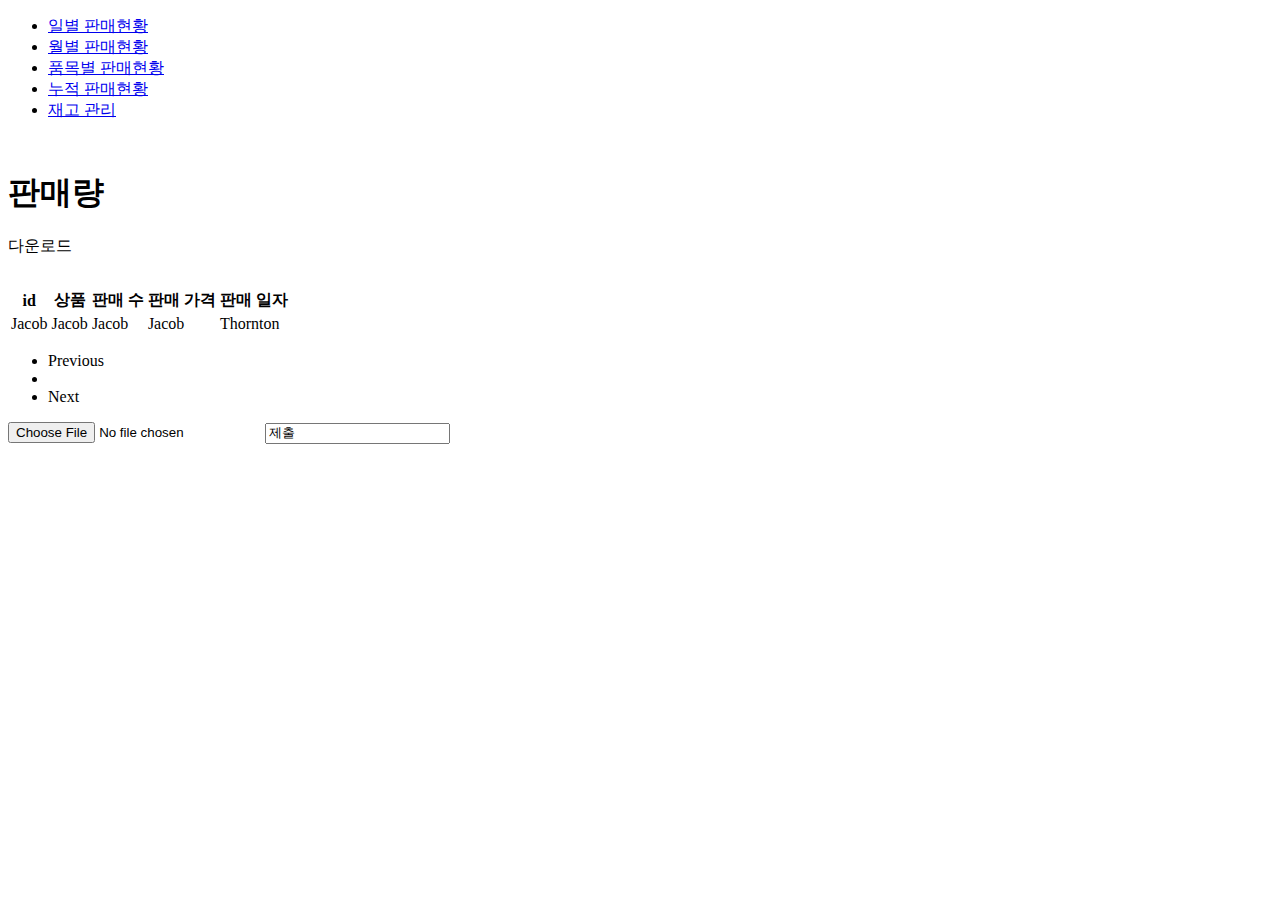
<file: src/main/resources/templates/admin.html>
<!DOCTYPE html>
<html lang="en" xmlns:th="http://www.thymeleaf.org">
<head>
    <meta charset="UTF-8">
    <title>관리자페이지</title>
    <link th:href="@{bootstrap/css/bootstrap.min.css}" rel="stylesheet" />
    <script th:href="@{bootstrap/js/bootstrap.min.js}"></script>
    <script th:href="@{js/jquery-3.6.4.min.js}"></script>
</head>
<body>
<nav class="navbar navbar-dark bg-dark">
    <ul class="nav">
        <li class="nav-item">
            <a class="nav-link" href="#">일별 판매현황</a>
        </li>
        <li class="nav-item">
            <a class="nav-link" href="#">월별 판매현황</a>
        </li>
        <li class="nav-item">
            <a class="nav-link" href="#">품목별 판매현황</a>
        </li>
        <li class="nav-item">
            <a class="nav-link " href="#">누적 판매현황</a>
        </li>
        <li class="nav-item">
            <a class="nav-link " href="#">재고 관리</a>
        </li>
    </ul>

    
</nav>

<h1 style="margin-top : 50px;">판매량</h1>

<a th:href="@{/excel/download}">다운로드</a>
<table class="table" style="margin-top : 30px;">
    <thead class="table-dark">
    <tr>
        <th scope="col">id</th>
        <th scope="col">상품</th>
        <th scope="col">판매 수</th>
        <th scope="col">판매 가격</th>
        <th scope="col">판매 일자</th>
    </tr>
    </thead>
    <tbody>
    <tr th:each="sales : ${salesList.getList()}">
        <td th:text="${sales.getId()}">Jacob</td>
        <td th:text="${sales.getName()}">Jacob</td>
        <td th:text="${sales.getCount()}">Jacob</td>
        <td th:text="${sales.getPrice()}">Jacob</td>
        <td th:text="${sales.getSalesDate()}">Thornton</td>
    </tr>
    </tbody>
</table>

<nav aria-label="Page navigation example" >
    <ul class="pagination">
        <li class="page-item" th:classappend="${salesList.getPrePage() == 0} ? 'disabled'">
            <!-- href: /page?pageNum=이전페이지&keyword=검색분류&search=검색어 -->
            <a th:href="@{/sales(pageNum=${salesList.getPrePage()})}" class="page-link">Previous</a>
        </li>
        <li class="page-item" th:each="page: ${#numbers.sequence(salesList.getNavigateFirstPage(), salesList.getNavigateLastPage())}" th:classappend="${page == salesList.getPageNum()} ? 'active'">
            <a th:text="${page}" th:href="@{/sales(pageNum=${page})}" class="page-link"></a>
        </li>
        <li class="page-item" th:classappend="${salesList.getNextPage() == 0} ? 'disabled'">
            <!-- href: /page?pageNum=다음페이지&keyword=검색분류&search=검색어 -->
            <a th:href="@{/sales(pageNum=${salesList.getNextPage()})}" class="page-link">Next</a>
        </li>
    </ul>
</nav>
<form th:action="@{/excel/upload}" method="POST" enctype="multipart/form-data">
    <input type="file" th:name="file">
    <input th:type="submit" value="제출" />
</form>

</body>
</html>
</file>
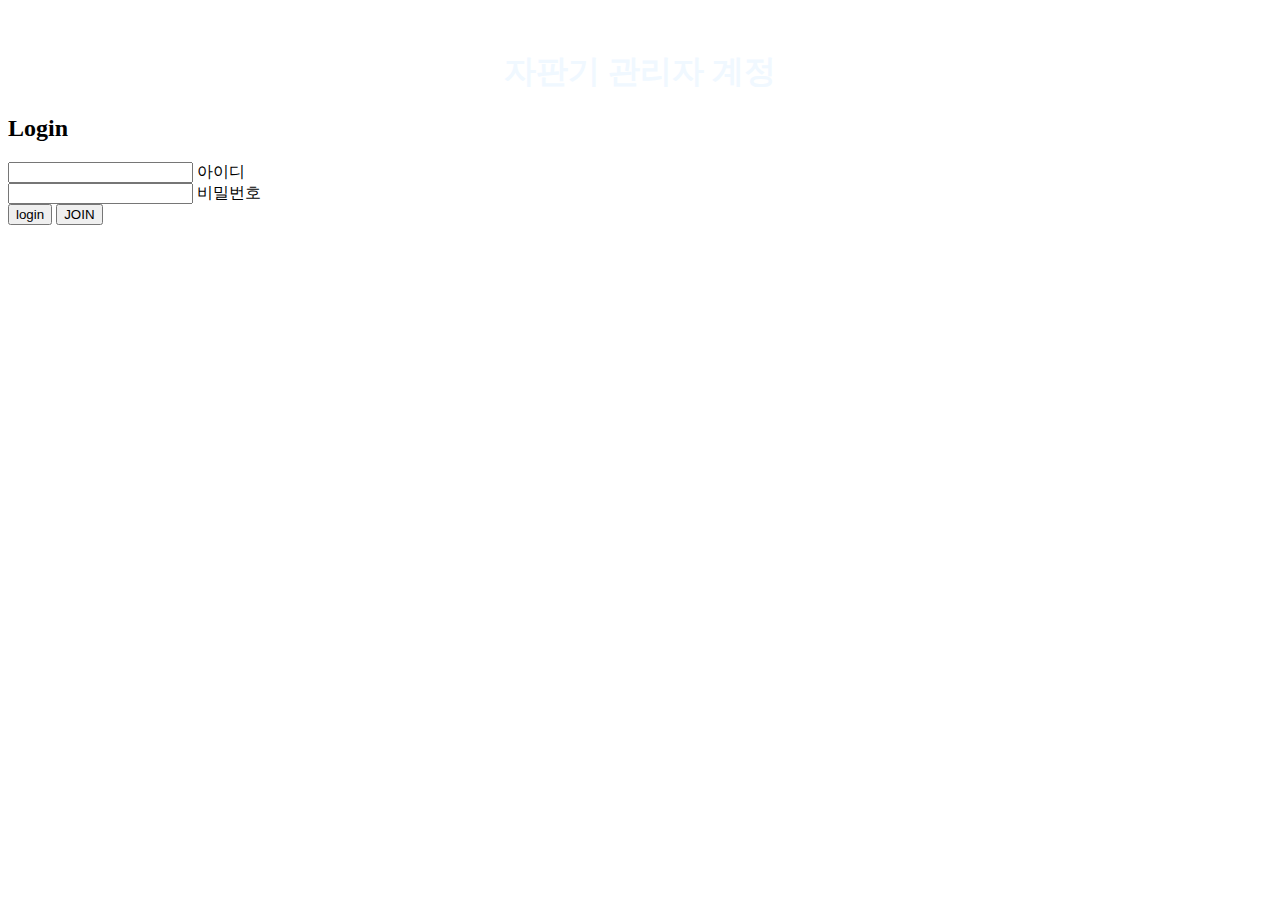
<file: src/main/resources/templates/login.html>
<!DOCTYPE html>
<html lang="en" xmlns:th="http://www.thymeleaf.org">
<head>
  <meta charset="UTF-8">
  <title>로그인페이지</title>
  <link th:href="@{css/login.css}" rel="stylesheet" />
  <script th:href="@{js/jquery-3.6.4.min.js}"></script>
</head>
<body>

<h1 style="text-align: center; color: aliceblue; margin-top: 50px;">자판기 관리자 계정</h1>

<div class="login-box">
    <h2>Login</h2>
    <h3 th:text="${error}" style="color : red;"></h3>
    <form th:action="@{/login-admin}" method="POST" th:object="${loginRequest}" id="loginForm">
      <div class="user-box" >
        <input type="text" name="name"  th:filed="*{name}" id="name">
        <label>아이디</label>
      </div>
      <div class="user-box">
        <input type="password" name="password" th:filed="*{password}" id="password">
        <label>비밀번호</label>
      </div>
      <input type="button" value="login" onclick="sendForm()">
        <span></span>
        <span></span>
        <span></span>
        <span></span>
      </input>
      <input type="button" value="JOIN" th:onclick="|location.href='@{/sign}'|" id="join"/>
    </form>

</div>

<script>
  function sendForm() {
    const id = document.getElementById('name').value;
    const password = document.getElementById('password').value;
    console.log(id, password)
    if(document.getElementById("name").value==''){
	    alert("아이디를 입력해주십시오.");
	    return false;
    }
    if(document.getElementById("password").value==''){
      alert("비밀번호를 입력해주십시오.");
      return false;
    }
    document.getElementById('loginForm').submit();
  }
</script>
</body>
</html>
</file>
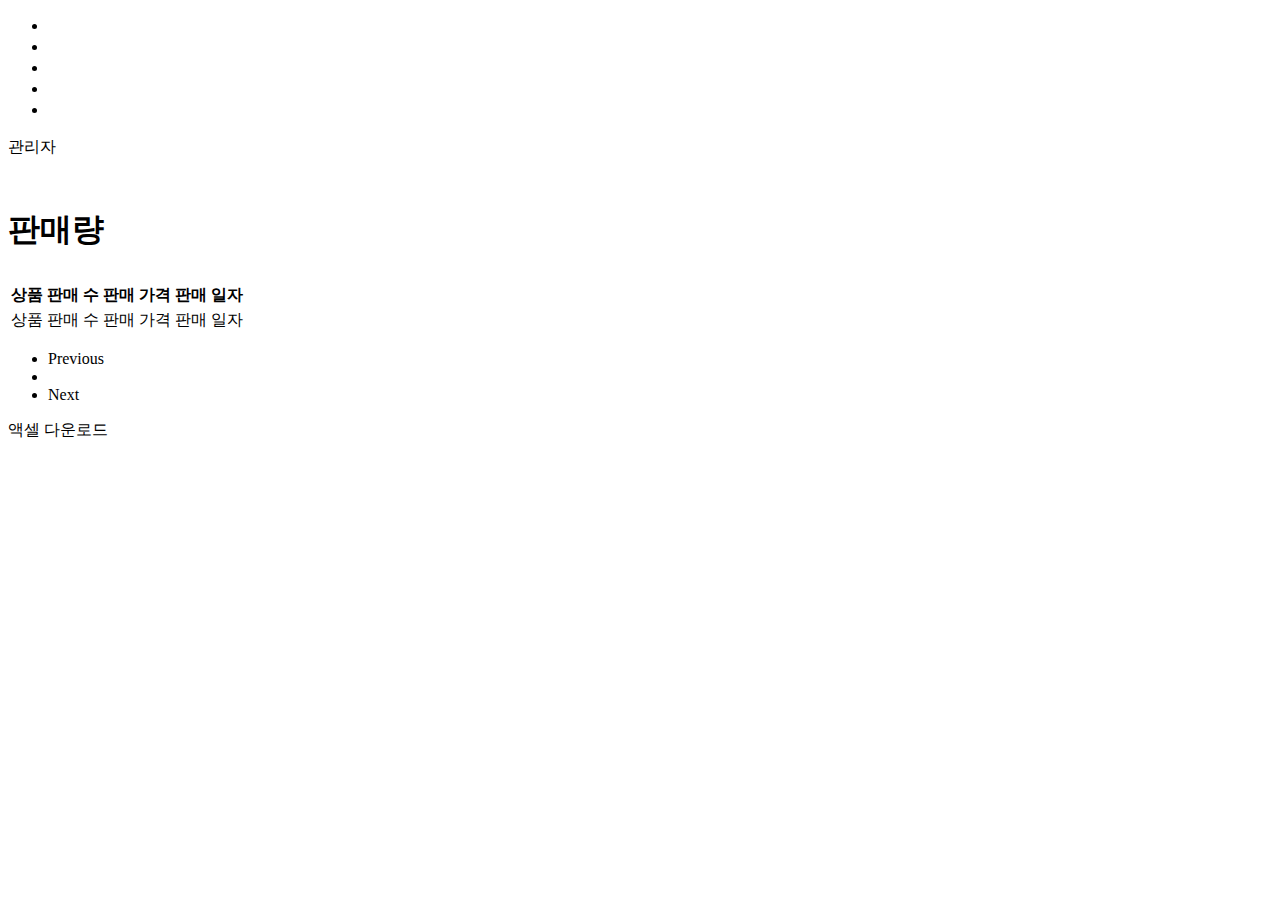
<file: src/main/resources/templates/sales.html>
<!DOCTYPE html>
<html lang="en" xmlns:th="http://www.thymeleaf.org">
<head>
    <meta charset="UTF-8">
    <title>관리자페이지</title>
    <link th:href="@{/bootstrap/css/bootstrap.min.css}" rel="stylesheet" />
    <script th:href="@{/bootstrap/js/bootstrap.min.js}"></script>
    <script th:href="@{/js/jquery-3.6.4.min.js}"></script>
</head>
<body>
<nav class="navbar navbar-dark bg-dark ">
    <ul class="nav">
            <li class="nav-item">
                <a class="nav-link" style="color:white;" th:href="@{/sales}">전체 판매현황</a>
            </li>
            <li class="nav-item">
                <a class="nav-link" style="color:white;" th:href="@{/sales/date}">일별 판매현황</a>
            </li>
            <li class="nav-item">
                <a class="nav-link" style="color:white;" th:href="@{/sales/goods}">품목별 판매현황</a>
            </li>
            <li class="nav-item">
                <a class="nav-link"style="color:white;" th:href="@{/sales/manage}">재고 관리</a>
            </li>
            <li class="nav-item">
                <a class="nav-link"style="color:white;" th:href="@{/logout}">로그아웃</a>
            </li>
    </ul>
    <div class="collapse navbar-collapse" id="navbarSupportedContent">
        <ul class="navbar-nav me-auto mb-2 mb-lg-0 ms-lg-4">
        </ul>
        <form class="d-flex">
            <a th:href="@{/login}" class="btn btn-outline-dark" type="submit">관리자</a>
        </form>
    </div>

</nav>

<h1 style="margin-top : 50px;" th:text="|전체 판매금액 : ${#numbers.formatInteger(total, 3, 'COMMA')}원|">판매량</h1>


<table class="table" style="margin-top : 30px;">
    <thead class="table-dark">
    <tr>
        <!--<th scope="col">id</th>-->
        <th scope="col">상품</th>
        <th scope="col">판매 수</th>
        <th scope="col">판매 가격</th>
        <th scope="col">판매 일자</th>
    </tr>
    </thead>
    <tbody>
    <tr th:each="sales : ${salesList.getList()}">
        <td th:text="${sales.getName()}">상품</td>
        <td th:text="${sales.getCount()}">판매 수</td>
        <td th:text="${#numbers.formatInteger(sales.price, 3, 'COMMA')}">판매 가격</td>
        <td th:text="${#temporals.format(sales.salesDate, 'yyyy-MM-dd HH:mm:ss')}">판매 일자</td>
    </tr>
    </tbody>
</table>

<nav aria-label="Page navigation example" >
    <ul class="pagination">
        <li class="page-item" th:classappend="${salesList.getPrePage() == 0} ? 'disabled'">
            <!-- href: /page?pageNum=이전페이지&keyword=검색분류&search=검색어 -->
            <a th:href="@{/sales(pageNum=${salesList.getPrePage()})}" class="page-link">Previous</a>
        </li>
        <li class="page-item" th:each="page: ${#numbers.sequence(salesList.getNavigateFirstPage(), salesList.getNavigateLastPage())}" th:classappend="${page == salesList.getPageNum()} ? 'active'">
            <a th:text="${page}" th:href="@{/sales(pageNum=${page})}" class="page-link"></a>
        </li>
        <li class="page-item" th:classappend="${salesList.getNextPage() == 0} ? 'disabled'">
            <!-- href: /page?pageNum=다음페이지&keyword=검색분류&search=검색어 -->
            <a th:href="@{/sales(pageNum=${salesList.getNextPage()})}" class="page-link">Next</a>
        </li>
    </ul>
</nav>
<a th:href="@{/excel/download}" class="btn btn-secondary">액셀 다운로드</a>
</body>
</html>
</file>
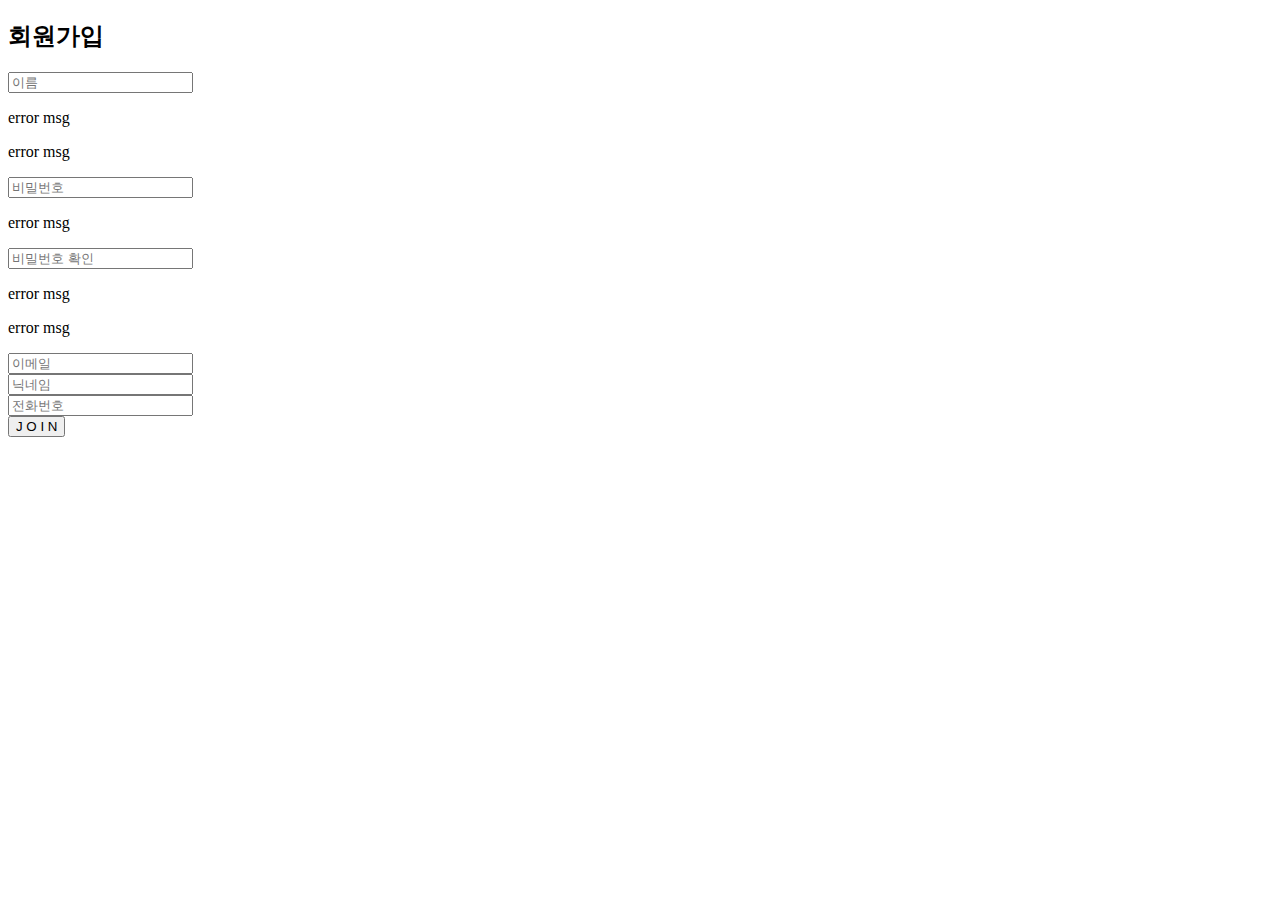
<file: src/main/resources/templates/sign.html>
<!DOCTYPE html>
<html lang="en" xmlns:th="http://www.thymeleaf.org">
<head>
  <meta charset="UTF-8">
  <title>회원가입</title>
  <link th:href="@{css/sign.css}" rel="stylesheet" />
  <script th:href="@{js/jquery-3.6.4.min.js}"></script>
</head>
<body>
<form th:action="@{/sign}" method="POST" class="joinForm" th:object="${joinForm}" >

    <h2>회원가입</h2>
    <div class="textForm">
        <input name="name" type="text" class="name" placeholder="이름" th:field="*{name}" id="name"/>
        <p th:if="${#fields.hasErrors('name')}" th:errors="*{name}" class="error">error msg</p>
        <p th:if="${msg1 != null}" th:text="${msg1}" class="error">error msg</p>
    </div>
    <div class="textForm">
      <input name="password" type="password" class="pw" placeholder="비밀번호"  th:field="*{password}" id="password"/>
        <p th:if="${#fields.hasErrors('password')}" th:errors="*{password}" class="error">error msg</p>
    </div>
    <div class="textForm">
      <input name="password2" type="password" class="pw" placeholder="비밀번호 확인" th:field="*{password2}" id="password2"/>
        <p th:if="${#fields.hasErrors('password2')}" th:errors="*{password2}" class="error">error msg</p>
        <p th:if="${msg2 != null}" th:text="${msg2}" class="error">error msg</p>
    </div>
    <div class="textForm">
      <input name="email" type="text" class="email" placeholder="이메일" th:field="*{email}" id="email"/>
    </div>
    <div class="textForm">
      <input name="nickname" type="text" class="nickname" placeholder="닉네임" th:field="*{nickname}" id="nickname"/>
    </div>
    <div class="textForm">
      <input name="phone" type="number" class="cellphoneNo" placeholder="전화번호" th:field="*{phone}" id="phone"/>
    </div>
    <input type="submit" class="btn" value="J O I N"/>
</form>
</body>
</html>
</file>
